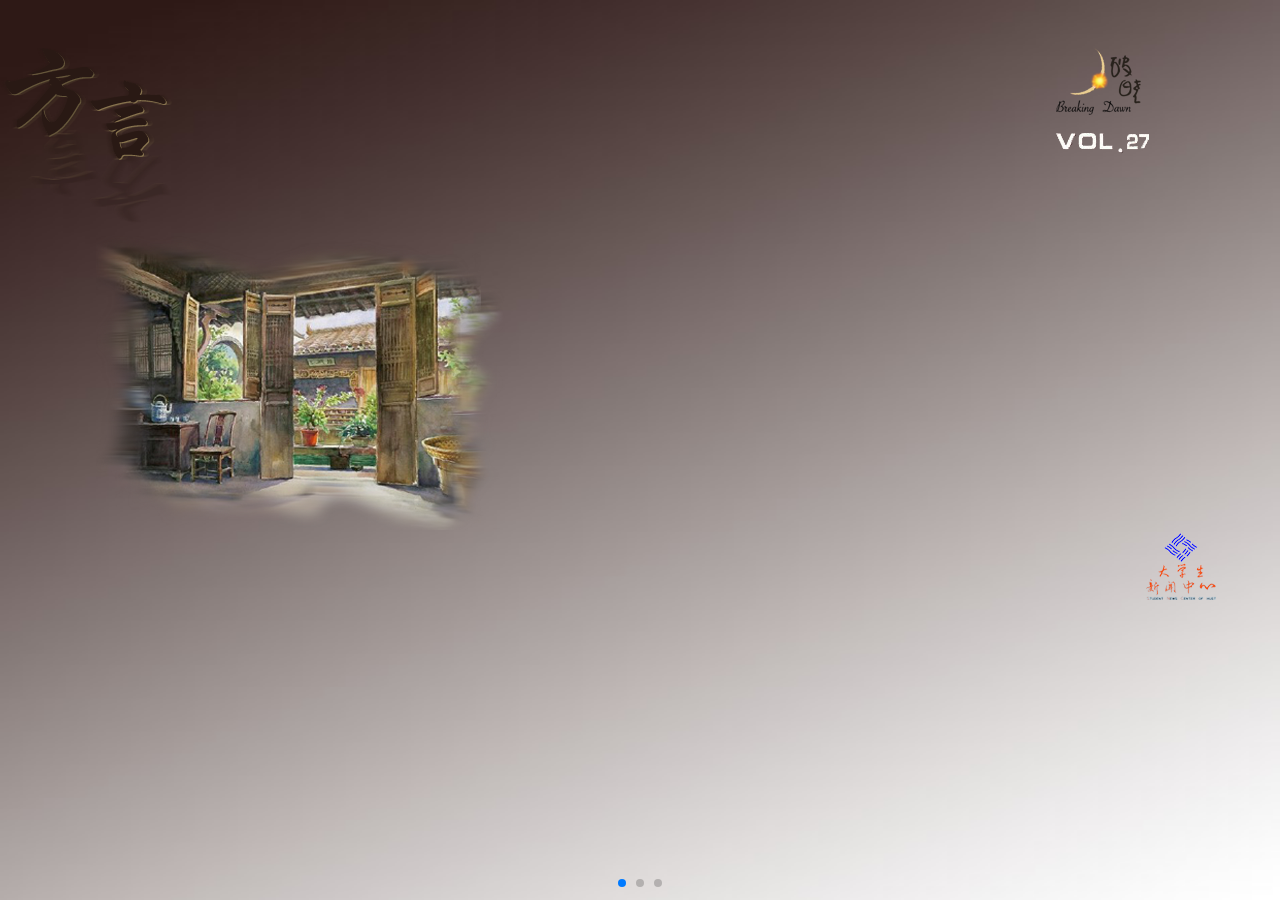
<file: index.html>
<!DOCTYPE html>
<html lang="en">
<head>
    <meta charset="UTF-8">
    <title>title</title>
    <meta name="viewport" content="width=device-width, initial-scale=1, minimum-scale=1, maximum-scale=1">
    <link rel="stylesheet" href="css/swiper.min.css">
    <link rel="stylesheet" href="css/page.css">
</head>
<body>
    <div class="swiper-container swiper-container-horizontal">
        <div class="swiper-wrapper">
            <div class="swiper-slide section1">
                </br>
                </br>
                </br>
                    <img src="pic/png/yan2.png">
                    <img src="pic/png/break_dawn.png" id="break_dawn">
                </br>
                    <img src="pic/png/door.png" id="door">
                </br>
                    <img src="pic/png/news_center.png" id="news_center">
                </br>
            </div>
            <div class="swiper-slide">
                <div class="swiper-container swiper-container-vertical1">
                    <div class="swiper-wrapper">
                        <div class="swiper-slide" id="first_long_word">
                            <p>&nbsp&nbsp&nbsp&nbsp今天我又见到了他。</p>
                            <p>&nbsp&nbsp&nbsp&nbsp他依然抱着那把又脏又旧的木吉他，微眯着眼睛，正倚在电影院门口的石狮子上唱着一首我叫不出名字的歌。或许是因为嗓音太沙哑，歌词我一句都没有听清，可是那首歌的调子却像一只捏住我喉咙的手，我想为他叫好，却发不出声音。偶尔有路人往他摆在地上的那只破了好几个洞的帽子里丢上几个硬币或是皱巴巴的票子，他看也不看，只是盯着离自己最近的那盏路灯，出神一般的完成这一场孤独的表演。我朝他走过去，突然听清了他正在唱的这首歌里的一句词儿：“我一克，要克好多年，漂亮嘞小姑娘些嘞，都不在我边边喽嘞。”</p>
                            <p>&nbsp&nbsp&nbsp&nbsp“就算则日子过些再唱安逸，我也找不到人来讲喽。”我也靠在石狮子上，跟着他一起唱完了这首歌的最后一句。他没有停下，只是一边拨动着弦，一边问我：“贵州人？”带着属于老北京的腔调他不唱歌时候的声音像是筛去了粗糙石砾的细沙，被风一吹，迷住我的耳朵。</p>
                            <p>&nbsp&nbsp&nbsp&nbsp我点点头，答道：“你北京来的？贵州话说的挺有样子。”他听完只是笑，深深浅浅的皱纹攀上了眼角。下一首歌的前奏已经起了，我索性盘腿坐下，帮他数着破帽子里的钱。</p>
                            <p>&nbsp&nbsp&nbsp&nbsp“如果你问我，浪漫是啥子，我会煮碗燃面给你。”他唱。</p>
                            <p>&nbsp&nbsp&nbsp&nbsp一曲歌毕。“这是哪里的话？”我抬起头问他。</p>
                            <p>&nbsp&nbsp&nbsp&nbsp“四川话，是四川一个叫宜宾的地儿。”天色暗下来，他收起吉他，捡起地上的破帽子，将里面的钱抓在一只手里，塞进了裤子的口袋。他点燃一根烟，烟草的味道混合着夜晚潮湿的风，暖和了我周身的空气。</p>
                            <p>&nbsp&nbsp&nbsp&nbsp他给我讲了一个我从来没有听过的故事，这句话是废话，他的故事，我怎么可能听过。</p>
                            <p>&nbsp&nbsp&nbsp&nbsp在几乎所有的流浪歌手都选择北漂的时候，从小生活在老北京胡同里的他，背上吉他，开始了南下的流浪。他说他路过西安，在一见到他就问他“吃咧么”的大娘的摊子边弹着吉他；他走过上海，年轻小伙子对着心仪的姑娘表白“我欢喜侬”，他为他们唱了一首情歌；他来到广州，穿着人字拖的男人冲着电话那头讲“内今晚得唔得空闲”，他在路边提供一段又一段背景音乐……</p>
                            <p>&nbsp&nbsp&nbsp&nbsp他说，他感受过每个城市的脉搏，嗅到过每个城市独特的味道，听见了每个城市不同的旋律。他学会了用几十种不同的方言，唱，我爱你。</p>
                            <p>&nbsp&nbsp&nbsp&nbsp他看着我，眼睛里倒映着城市明亮又虚幻的灯光，他笑了，他说了一句话，带着北京胡同里糖人儿的甜味儿。</p>
                            <p>&nbsp&nbsp&nbsp&nbsp“姑娘，跟我走吧。”</p>
                        </div>
                    </div>
                </div>
            </div>
            <div class="swiper-slide">
                <div class="swiper-container swiper-container-vertical2 swiper-container-free-mode">
                    <div class="swiper-wrapper">
                        <div class="swiper-slide" id="second_long_word">
                            <p>&nbsp&nbsp&nbsp&nbsp今天我又见到了他。</p>
                            <p>&nbsp&nbsp&nbsp&nbsp他依然抱着那把又脏又旧的木吉他，微眯着眼睛，正倚在电影院门口的石狮子上唱着一首我叫不出名字的歌。或许是因为嗓音太沙哑，歌词我一句都没有听清，可是那首歌的调子却像一只捏住我喉咙的手，我想为他叫好，却发不出声音。偶尔有路人往他摆在地上的那只破了好几个洞的帽子里丢上几个硬币或是皱巴巴的票子，他看也不看，只是盯着离自己最近的那盏路灯，出神一般的完成这一场孤独的表演。我朝他走过去，突然听清了他正在唱的这首歌里的一句词儿：“我一克，要克好多年，漂亮嘞小姑娘些嘞，都不在我边边喽嘞。”</p>
                            <p>&nbsp&nbsp&nbsp&nbsp“就算则日子过些再唱安逸，我也找不到人来讲喽。”我也靠在石狮子上，跟着他一起唱完了这首歌的最后一句。他没有停下，只是一边拨动着弦，一边问我：“贵州人？”带着属于老北京的腔调他不唱歌时候的声音像是筛去了粗糙石砾的细沙，被风一吹，迷住我的耳朵。</p>
                            <p>&nbsp&nbsp&nbsp&nbsp我点点头，答道：“你北京来的？贵州话说的挺有样子。”他听完只是笑，深深浅浅的皱纹攀上了眼角。下一首歌的前奏已经起了，我索性盘腿坐下，帮他数着破帽子里的钱。</p>
                            <p>&nbsp&nbsp&nbsp&nbsp“如果你问我，浪漫是啥子，我会煮碗燃面给你。”他唱。</p>
                            <p>&nbsp&nbsp&nbsp&nbsp一曲歌毕。“这是哪里的话？”我抬起头问他。</p>
                            <p>&nbsp&nbsp&nbsp&nbsp“四川话，是四川一个叫宜宾的地儿。”天色暗下来，他收起吉他，捡起地上的破帽子，将里面的钱抓在一只手里，塞进了裤子的口袋。他点燃一根烟，烟草的味道混合着夜晚潮湿的风，暖和了我周身的空气。</p>
                            <p>&nbsp&nbsp&nbsp&nbsp他给我讲了一个我从来没有听过的故事，这句话是废话，他的故事，我怎么可能听过。</p>
                            <p>&nbsp&nbsp&nbsp&nbsp在几乎所有的流浪歌手都选择北漂的时候，从小生活在老北京胡同里的他，背上吉他，开始了南下的流浪。他说他路过西安，在一见到他就问他“吃咧么”的大娘的摊子边弹着吉他；他走过上海，年轻小伙子对着心仪的姑娘表白“我欢喜侬”，他为他们唱了一首情歌；他来到广州，穿着人字拖的男人冲着电话那头讲“内今晚得唔得空闲”，他在路边提供一段又一段背景音乐……</p>
                            <p>&nbsp&nbsp&nbsp&nbsp他说，他感受过每个城市的脉搏，嗅到过每个城市独特的味道，听见了每个城市不同的旋律。他学会了用几十种不同的方言，唱，我爱你。</p>
                            <p>&nbsp&nbsp&nbsp&nbsp他看着我，眼睛里倒映着城市明亮又虚幻的灯光，他笑了，他说了一句话，带着北京胡同里糖人儿的甜味儿。</p>
                            <p>&nbsp&nbsp&nbsp&nbsp“姑娘，跟我走吧。”</p>
                        </div>
                        <div class="swiper-scrollbar"></div>
                    </div>
                </div>
            </div>
        </div>
        <div class="swiper-pagination"></div>
    </div>
    <script src="js/swiper.jquery.js"></script>
    <script src="js/swiper.min.js"></script>
    <script src="js/page.js"></script>
</body>
</html>
</file>
<file: css/page.css>
html, body {
        position: relative;
        height: 100%;
    }
    body {
        background: #eee;
        font-family: Helvetica Neue, Helvetica, Arial, sans-serif;
        font-size: 14px;
        color:#000;
        margin: 0;
        padding: 0;
    }
    .swiper-container {
        width: 100%;
        height: 100%;
    }

    .section1 {
        background: url(../pic/bg-1.jpg) no-repeat;
        background-size: 100% 100%;
        height: 100%;
        width: 100%;
    }
    #break_dawn{
        float: right;
        margin-right: 10%;
    }
    #door{
        max-width: 85%;
        margin-left: 7.5%;
        margin-right: 7.5%;
        clear: both;
    }
    #news_center{
        float: right;
        margin-right: 5%;
    }

#first_long_word{
    height: 900px;
}

#second_long_word{
    height: 900px;
}
</file>
